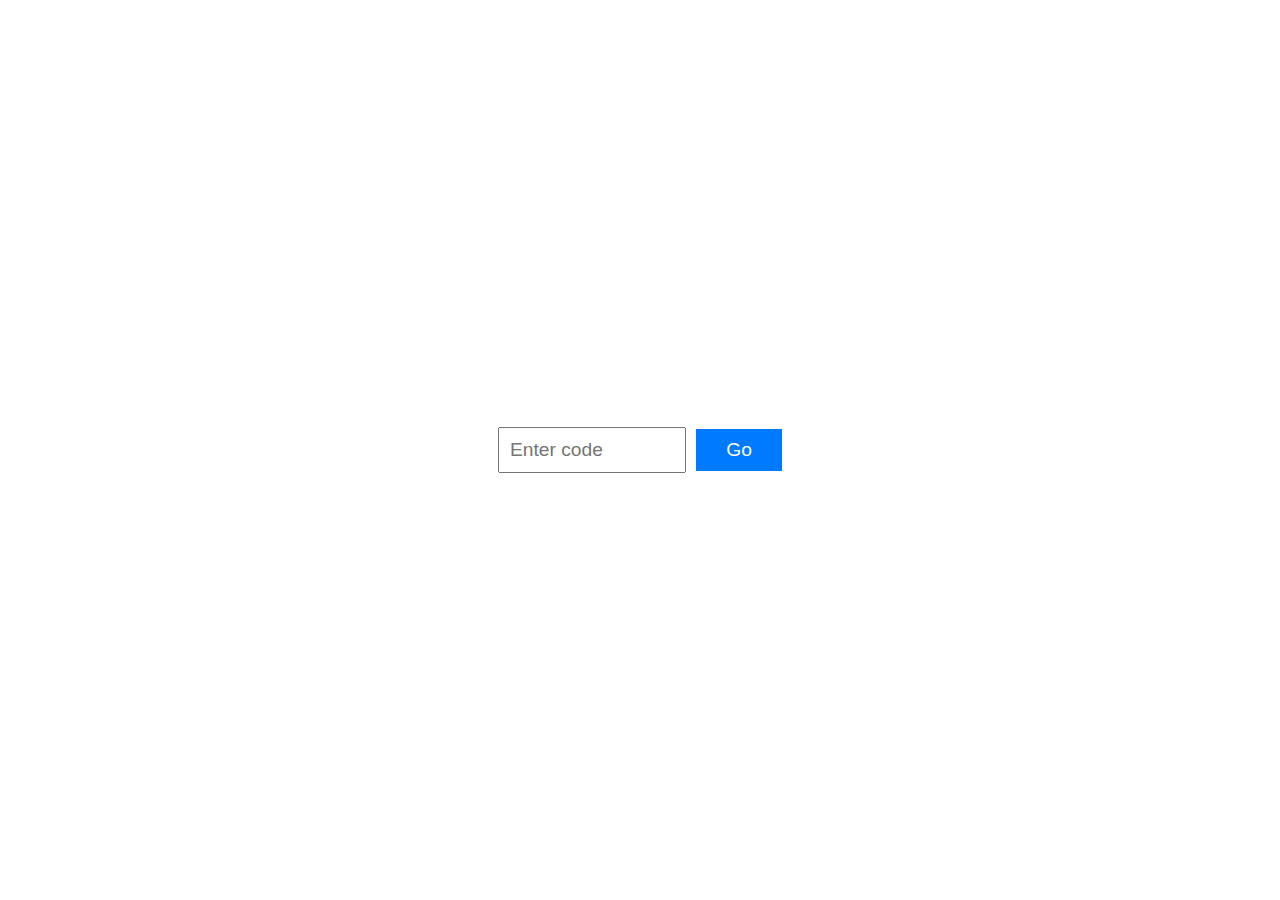
<file: index.html>
<html lang="en">
<head>
    <meta charset="UTF-8">
    <meta name="viewport" content="width=device-width, initial-scale=1.0">
    <title>Code Validation</title>
    <style>
        body {
            display: flex;
            justify-content: center;
            align-items: center;
            height: 100vh;
            margin: 0;
            font-family: Arial, sans-serif;
        }
        .container {
            text-align: center;
        }
        .input-container {
            display: flex;
            justify-content: center;
            align-items: center;
        }
        input[type="number"] {
            width: 50%;
            padding: 10px;
            margin: 10px 5px;
            font-size: 1.2em;
        }
        button {
            padding: 10px 30px;
            margin: 10px 5px;
            font-size: 1.2em;
            background-color: #007BFF;
            color: white;
            border: none;
            cursor: pointer;
        }
        button:hover {
            background-color: #0056b3;
        }
        button.disabled {
            background-color: #6c757d;
            cursor: not-allowed;
        }
    </style>
</head>
<body>
    <div class="container">
        <div class="input-container">
            <input type="number" id="code" pattern="[0-9]*" inputmode="numeric" placeholder="Enter code">
            <button id="goButton" onclick="validateCode()">Go</button>
        </div>
    </div>
    <script>
        document.getElementById('code').addEventListener('keydown', function(event) {
            if (event.key === 'Enter') {
                validateCode();
            }
        });

        function validateCode() {
            const validCodes = ['5085', '3066', '8789']; // Add your valid codes here
            const code = document.getElementById('code').value;
            const goButton = document.getElementById('goButton');
            
            goButton.disabled = true;
            goButton.classList.add('disabled');
            goButton.textContent = '...';

            if (validCodes.includes(code)) {
                window.location.href = '/' + code + '/';
            } else {
                alert('Invalid code');
                goButton.disabled = false;
                goButton.classList.remove('disabled');
                goButton.textContent = 'Go';
            }
        }
    </script>
</body>
</html>
</file>
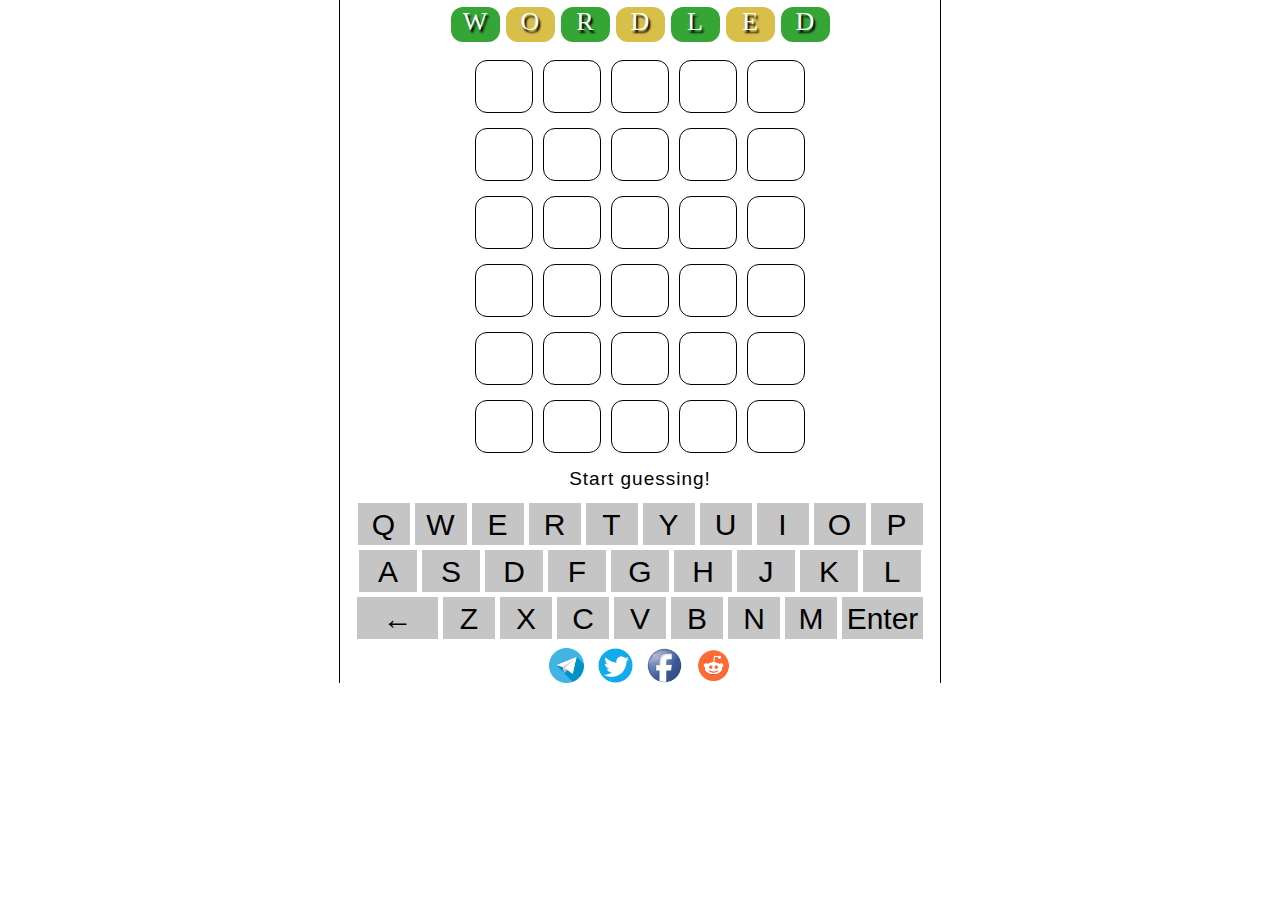
<file: 5085/index.html>
<!doctype html>
<html>

<head>
	<title>Wordled - A Wordle based game</title>
	<meta charset="utf-8">
	<meta name="viewport" content="width=device-width, initial-scale=1, user-scalable=yes">
	<meta name="description" content="When one Wordle a day isn't enough, play an unlimited amount of times with Wordled. You have 6 tries to guess the hidden word">
	<meta name="author" content="ozboware">
	<meta property="og:title" content="Wordled - A Wordle based game" />
	<meta property="og:description" content="When one Wordle a day isn't enough, play an unlimited amount of times with Wordled. You have 6 tries to guess the hidden word." />
	<meta property="og:image" content="https://wordled.online/assets/img/screenshots/game%20board.png" />
	<meta property="og:locale" content="en">
	<meta property="og:type" content="website">
	<meta property="og:url" content="https://wordled.online">
	<meta property="og:site_name" content="Wordled - A Wordle based game">
	
	<link rel="icon" type="image/x-icon" href="./assets/img/icons/favicon.ico">
	<link rel="apple-touch-icon" sizes="57x57" href="./assets/img/icons/apple-icon-57x57.png">
	<link rel="apple-touch-icon" sizes="60x60" href="./assets/img/icons/apple-icon-60x60.png">
	<link rel="apple-touch-icon" sizes="72x72" href="./assets/img/icons/apple-icon-72x72.png">
	<link rel="apple-touch-icon" sizes="76x76" href="./assets/img/icons/apple-icon-76x76.png">
	<link rel="apple-touch-icon" sizes="114x114" href="./assets/img/icons/apple-icon-114x114.png">
	<link rel="apple-touch-icon" sizes="120x120" href="./assets/img/icons/apple-icon-120x120.png">
	<link rel="apple-touch-icon" sizes="144x144" href="./assets/img/icons/apple-icon-144x144.png">
	<link rel="apple-touch-icon" sizes="152x152" href="./assets/img/icons/apple-icon-152x152.png">
	<link rel="apple-touch-icon" sizes="180x180" href="./assets/img/icons/apple-icon-180x180.png">
	<link rel="icon" type="image/png" sizes="192x192"  href="./assets/img/icons/android-icon-192x192.png">
	<link rel="icon" type="image/png" sizes="32x32" href="./assets/img/icons/favicon-32x32.png">
	<link rel="icon" type="image/png" sizes="96x96" href="./assets/img/icons/favicon-96x96.png">
	<link rel="icon" type="image/png" sizes="16x16" href="./assets/img/icons/favicon-16x16.png">
	<link rel="manifest" href="./assets/img/icons/manifest.json">
	<meta name="msapplication-TileColor" content="#ffffff">
	<meta name="msapplication-TileImage" content="./assets/img/icons/ms-icon-144x144.png">
	<meta name="theme-color" content="#ffffff">
	
	<link href="./assets/css/style.css" rel="stylesheet" type="text/css">
</head>

<body>
	<noscript id="no_script"></noscript>
	<script src="./assets/js/game.js"></script>
</body>

</html>
</file>
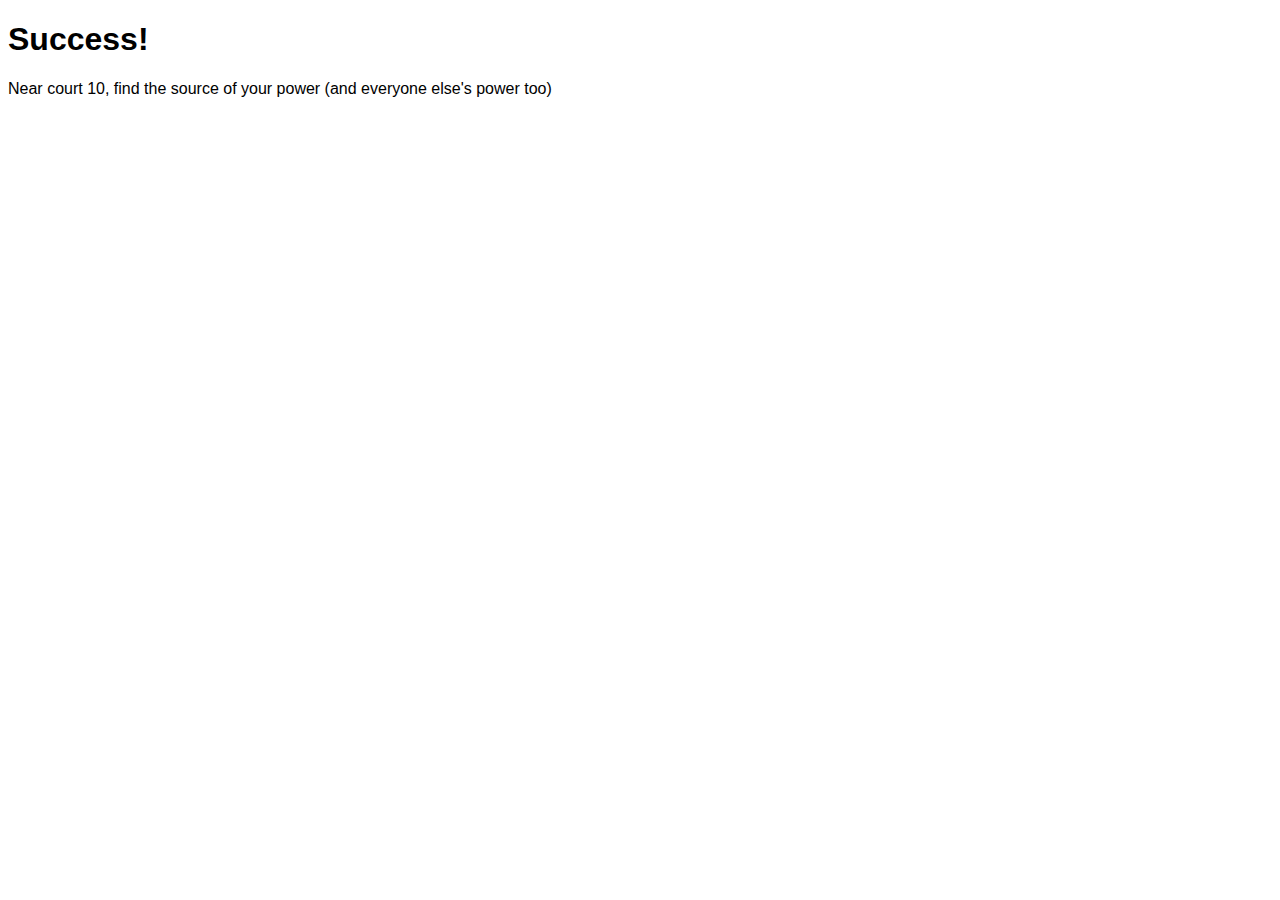
<file: 3066/success.html>
<!DOCTYPE html>
<html lang="en">
<head>
    <meta charset="UTF-8">
    <meta name="viewport" content="width=device-width, initial-scale=1.0">
       <style>
        body {
            font-family: Arial, sans-serif;
        }
    </style>

</head>
<body>
<h1>Success!</h1>

<p>Near court 10, find the source of your power (and everyone else's power too)</p>   
</body>
</html>
</file>
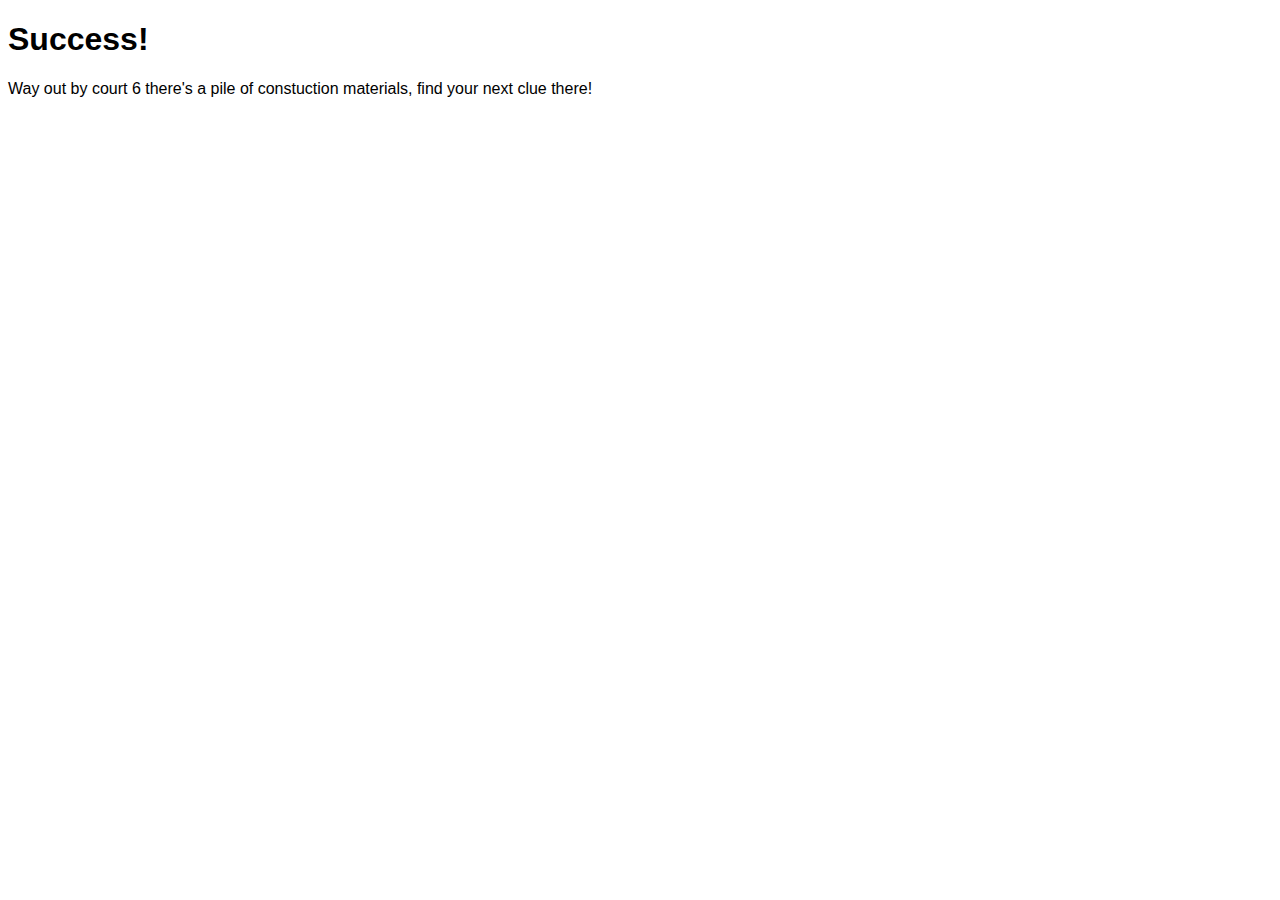
<file: 8789/success.html>
<!DOCTYPE html>
<html lang="en">
<head>
    <meta charset="UTF-8">
    <meta name="viewport" content="width=device-width, initial-scale=1.0">
       <style>
        body {
            font-family: Arial, sans-serif;
        }
    </style>

</head>
<body>
<h1>Success!</h1>

<p>Way out by court 6 there's a pile of constuction materials, find your next clue there!</p>   
</body>
</html>
</file>
<file: 5085/assets/css/style.css>
html, body{
	margin:0 auto;
	padding:0;
	font-family: arial;
}

a{
	color: #337c33;
}

#container{
	width: 100%;
	max-width: 600px;
	margin: 0 auto;
	height: 100%;
	display: flex;
	flex-direction: column;
	border-left: 1px solid;
	border-right: 1px solid;
}

/*logo*/
.logo{
	text-align: center;
	margin-top: 4px;
	cursor:pointer;
	text-shadow: 2px 3px 2px #000;
	transition: .5s;
	font-family: fantasy;
}

.logo:hover{
	filter: brightness(1.125);
}

.logo_green, .logo_gold{
    font-size: 26px;
	color: #fff;
	width: 49px;
	height: 35px;
	border-radius: 12px;
	margin: 3px;
	display: inline-block;
}

.logo_gold{
    background-color: #d7bf4a;
}

.logo_green{
    background-color: #35a535;
}

/*nav bar*/
.nav_bar{
	text-align: center;
	height: 33px;
	margin-top: 11px;
}

.btn{
	padding: 4px;
	font-size: 19px;
	background: transparent;
	border: 0;
	cursor: pointer;
	border-bottom: 1px solid #dbdbdb;
	transition: .5s;
}

.btn:hover{
	opacity: .5;
	border-bottom: 1px solid #000;
}

#giveUpBtn{
	position: absolute;
	margin-left: -37px;
}

#levelSelectBtn{
	position: absolute;
	margin-left: 77px;
}

#difficultySelectBtn{
	position: absolute;
    margin-left: -162px;
}

/*game*/
.game_area{
	margin-top:5px;
}

.row, .row_block{
	display: flex;
	justify-content: center;
	margin: 5px;
}

.row_block{
	font-size: 45px;
    border: 1px solid;
    width: 56px;
    height: 51px;
	border-radius: 12px;
	transition: transform 1.6s;
}

/*notification*/
#notification{
	font-family: arial;
	text-align: center;
	letter-spacing: 1px;
	font-size: 19px;
	margin-top: 5px;
	margin-bottom: 5px;
	height: 22px;
}

/* keyboard */
#keyboard{
	text-align:center;
	margin-top: 5px;
}

#topKeys, #midKeys, #botKeys{
	display: flex;
	justify-content:center;
}

.keyboardKey_s, .keyboardKey_m, .keyboardKey_l{
	background-color: #c5c5c5;
	font-size: 30px;
	height: 32px;
	padding: 5px 0;
	margin: 2.5px;
	display: flex;
	justify-content: center;
	font-family: arial;
	cursor: pointer;
}

.keyboardKey_s{
	width: 52px;
}

.keyboardKey_m{
	width: 58px;
}

.keyboardKey_l{
	width: 81px;
}


.blockGreen, .blockGrey, .blockGold{
	color:#fff;
	transform: rotateX(360deg);
}

.blockGreen{
	background-color: #35a535;
}

.blockGrey{
	background-color: #737373;
}

.blockGold{
	background-color: #d7bf4a;
}

/*modal*/
#shadowBack{
	position: absolute;
	left: 0;
	background: #000;
	opacity: 0;
	width: 100%;
	height: 100%;
	z-index: 10;
	transition: .5s;
}

#modal{
	position: absolute;
	top: 100px;
	width: 350px;
	background: #fff;
	opacity: 0;
	left: calc(50% - 175px);
	z-index: 11;
	transition: .5s;
}

#modalClose{
	position: absolute;
	margin-top: -42px;
	margin-left: 277px;
	font-size: 21px;
	cursor: pointer;
	padding: 5px 10px;
}

.modalBtn, .modalBtnL{
	width: 100%;
	font-size: 28px;
	cursor: pointer;
}

.modalBtn, .modalBtnL{
	padding: 23.5px;
}

.modalBtnL{
	padding: 87.5px;
}

.modalMessage{
	display: block;
	font-size: 22px;
	text-align: center;
	margin-top: 11px;
	line-height: 32px;
	letter-spacing: .5px;
}

.msBlock{
	display: inline-block;
	text-align: center;
    margin-top: 17px;
	width: 49%;
}

.msHead{
	display:block;
	font-size: 20px;
}

.msBody{
	display:block;
	font-size: 60px;
}

.scoreType{
	display: inline-block;
	width:50%;
	text-align: center;
    padding: 10px 0;
}

.scoreBtn, .scoreBtnActive{
	width: 25%;
	padding: 13px 0;
	cursor: pointer;
	transition:.5s;
}

.helpBtn, .helpBtnActive{
	width: 50%;
	padding: 13px 0;
	cursor: pointer;
	transition:.5s;
}

.scoreBtnActive, .helpBtnActive{
	background:#737373;
	color:#fff;
}

#mhBlock{
	padding: 8px;
	font-size: 15px;
}

.mhbHead{
	padding-bottom: 10px;
	border-bottom: 1px solid #bbbbbb;
}

.mhbBody{
	text-align: center;
}

.exampleRow{
	padding: 4px;
}

.exampleTile{
	font-size: 21px;
	padding: 5px;
	border: 3px solid #737373;
	width: 28px;
	margin: 3px;
	display: inline-block;
}

/* social */
.socialNav{
	height: 42px;
	text-align: center;
}

.modalSocialIcon{
	width: 35px;
	margin: 7px;
	cursor: pointer;
}

/* menu */
#menu{
	position: relative;
	top:7px;
}

.menuBtn{
	width:100%;
	padding: calc(6vh - 30px);
	font-size: 35px;
	cursor: pointer;
}

@media only screen and (max-width: 800px) {
	.game_area{
		margin-top: 1px;
		
	}
	.row, .row_block{
		margin: 2px;
	}
	.row_block {
		font-size: 40px;
		width: 45px;
		height: 44px;
	}
	#notification, .nav_bar{
		margin-top: 0;
		margin-bottom: 0;
	}
}

@media only screen and (max-width: 415px) {
	.game_area{
		margin-top: 1px;
		
	}
	.row, .row_block{
		margin: 2px;
	}
	.row_block {
		font-size: 28px;
		width: 30px;
		height: 30px;
	}
	.logo_green, .logo_gold {
		font-size: 21px;
		width: 32px;
		height: 27px;
	}
	.btn{
		font-size:15px;
	}
	#difficultySelectBtn{
		margin-left:-131px;
	}
	#levelSelectBtn{
		margin-left:57px;
	}
	#modal{
		width:300px;
		left:calc(50% - 150px);
	}
	#notification {
		height:15px;
		font-size:17px;
	}
	.nav_bar{
		margin-bottom:6px;
	}
	#modalClose {
		margin-left: 215px;
	}
	.modalBtnL, .modalBtn{
		padding:6vh;
	}
	.msBlock {
		margin-top: 22px;
		margin-bottom: 10px;
	}
	.msHead {
		font-size: 13px;
	}
	.msBody {
		font-size: 36px;
	}
	.mhbHead {
		font-size: 12px;
	}
	.helpBtn, .helpBtnActive {
		padding: 7px 0;
	}
	.exampleTile {
		font-size: 15px;
		padding: 4px;
		width: 21px;
	}
	.socialNav{
		display:none;
	}
}
</file>
